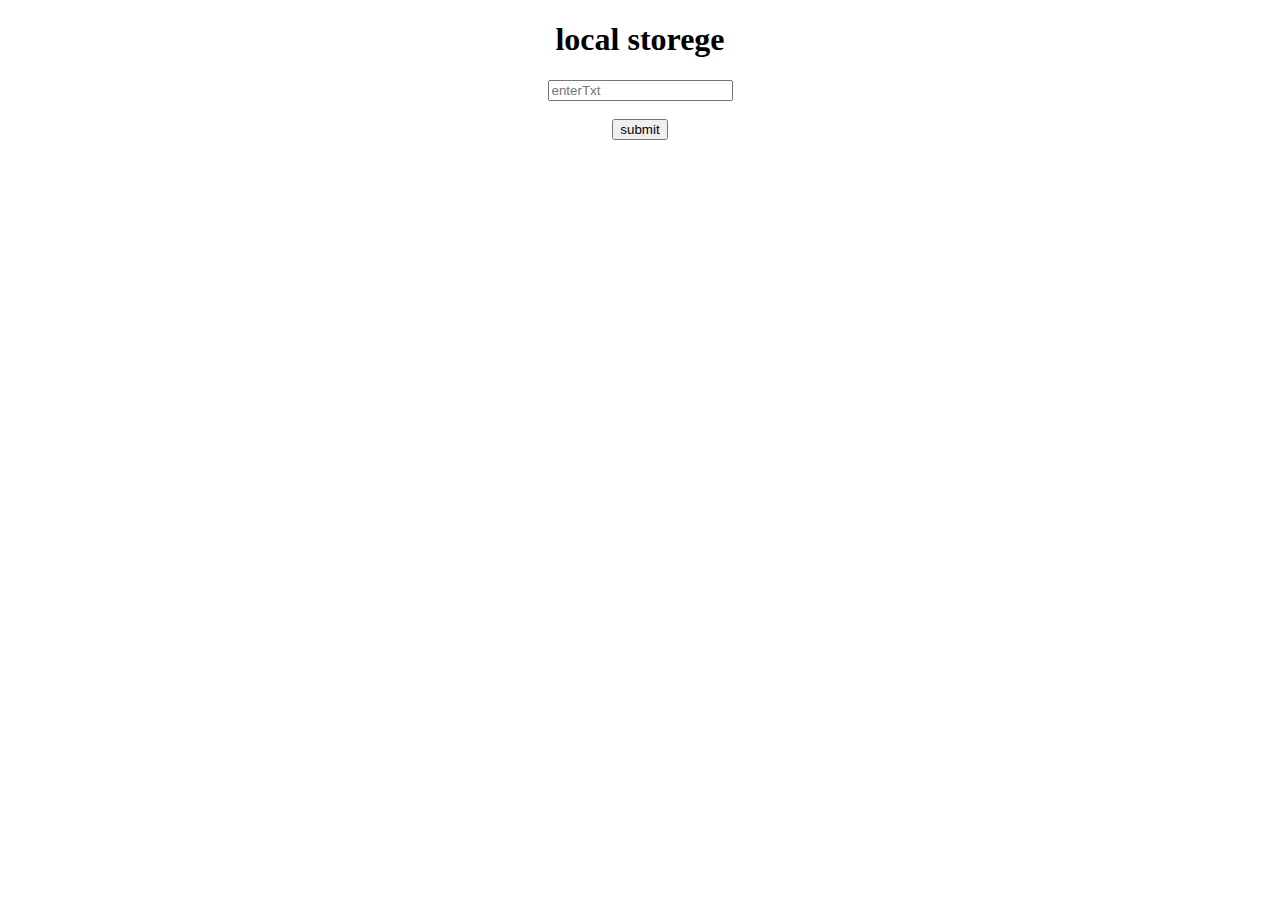
<file: public/iframse/index.html>
<!DOCTYPE html>
<html lang="en">
<head>
    <meta charset="UTF-8">
    <meta name="viewport" content="width=device-width, initial-scale=1.0">
    <title>Document</title>
</head>
<body style="text-align: center;">
    <h1>local storege</h1>
    <form >
        <input name="inpt" type="text" placeholder="enterTxt"/><br/><br/>
        <input type="submit" value="submit"/>
    </form>
    <script>
        let myFrm = document.forms[0];
        myFrm.onsubmit = (ev)=>{
            ev.preventDefault();
            localStorage.iputifrm = myFrm.inpt.value
        }
    </script>
</body>
</html>
</file>
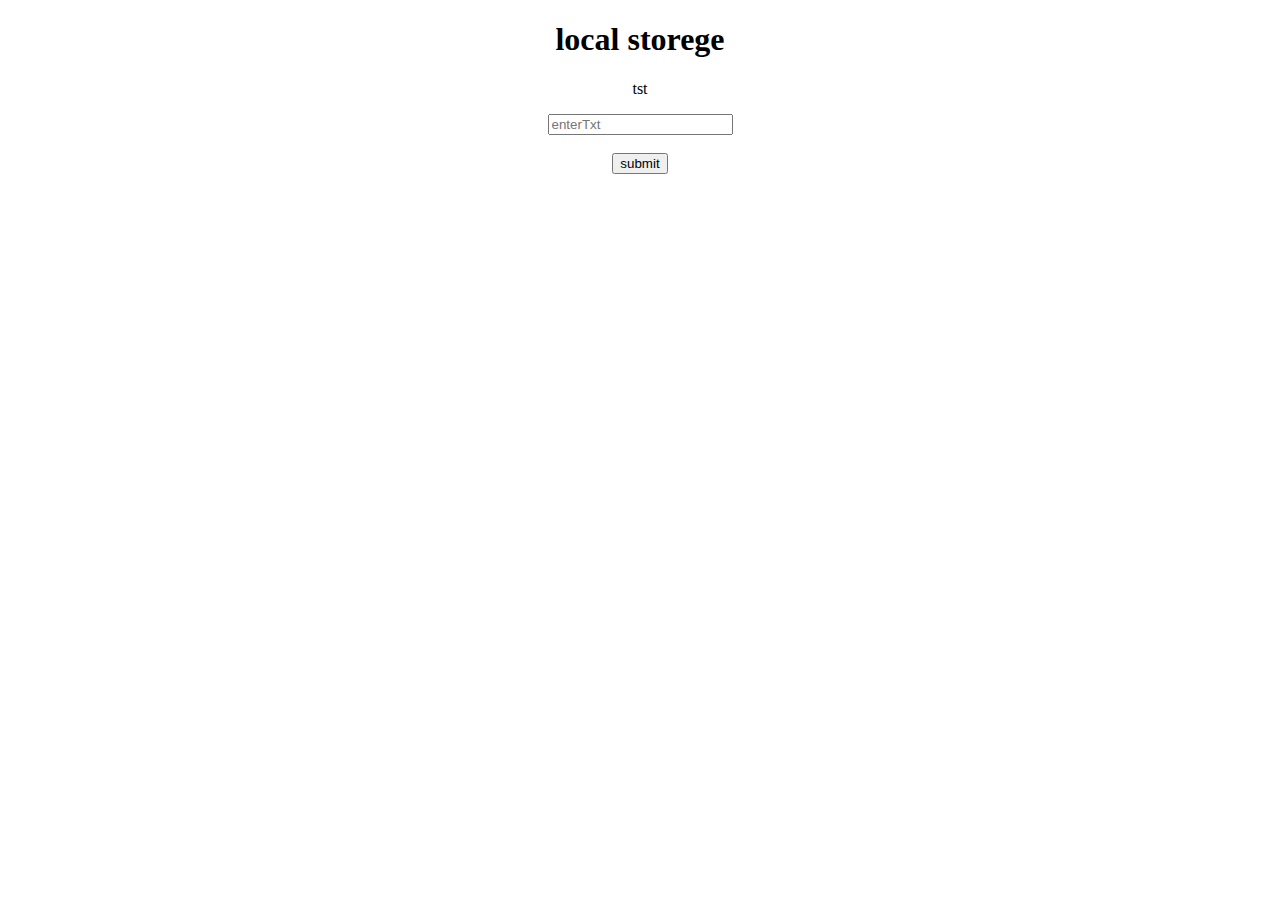
<file: public/js/iframse/index.html>
<!DOCTYPE html>
<html lang="en">
<head>
    <meta charset="UTF-8">
    <meta name="viewport" content="width=device-width, initial-scale=1.0">
    <title>Document</title>
</head>
<body style="text-align: center;">
    <h1>local storege</h1>
    <p>tst</p>
    <form >
        <input name="inpt" type="text" placeholder="enterTxt"/><br/><br/>
        <input type="submit" value="submit"/>
    </form>
    <script>
        let myFrm = document.forms[0];
        myFrm.onsubmit = (ev)=>{
            ev.preventDefault();
            localStorage.iputifrm = myFrm.inpt.value
        }
    </script>
</body>
</html>
</file>
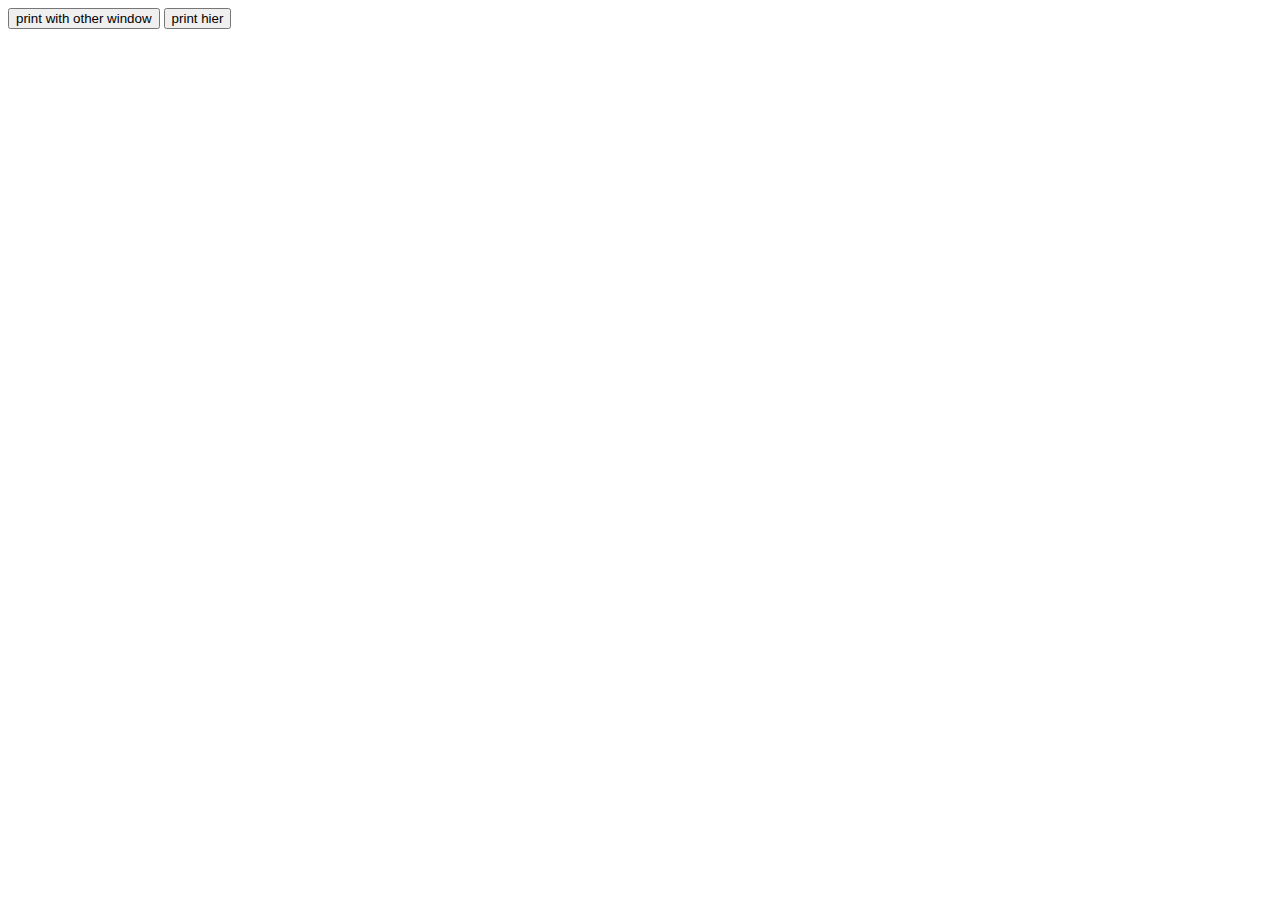
<file: test/imprmnt.html>
<!DOCTYPE html>
<html lang="en">
<head>
    <meta charset="UTF-8">
    <meta name="viewport" content="width=device-width, initial-scale=1.0">
    <title>Document</title>
</head>
<body>
    
<button  onclick="tpngOthr()">
    print with other window
</button>
<button  onclick="tpng()">
    print hier
</button>

<script src="./tickets.js"></script>


                            
</body>
</html>
</file>
